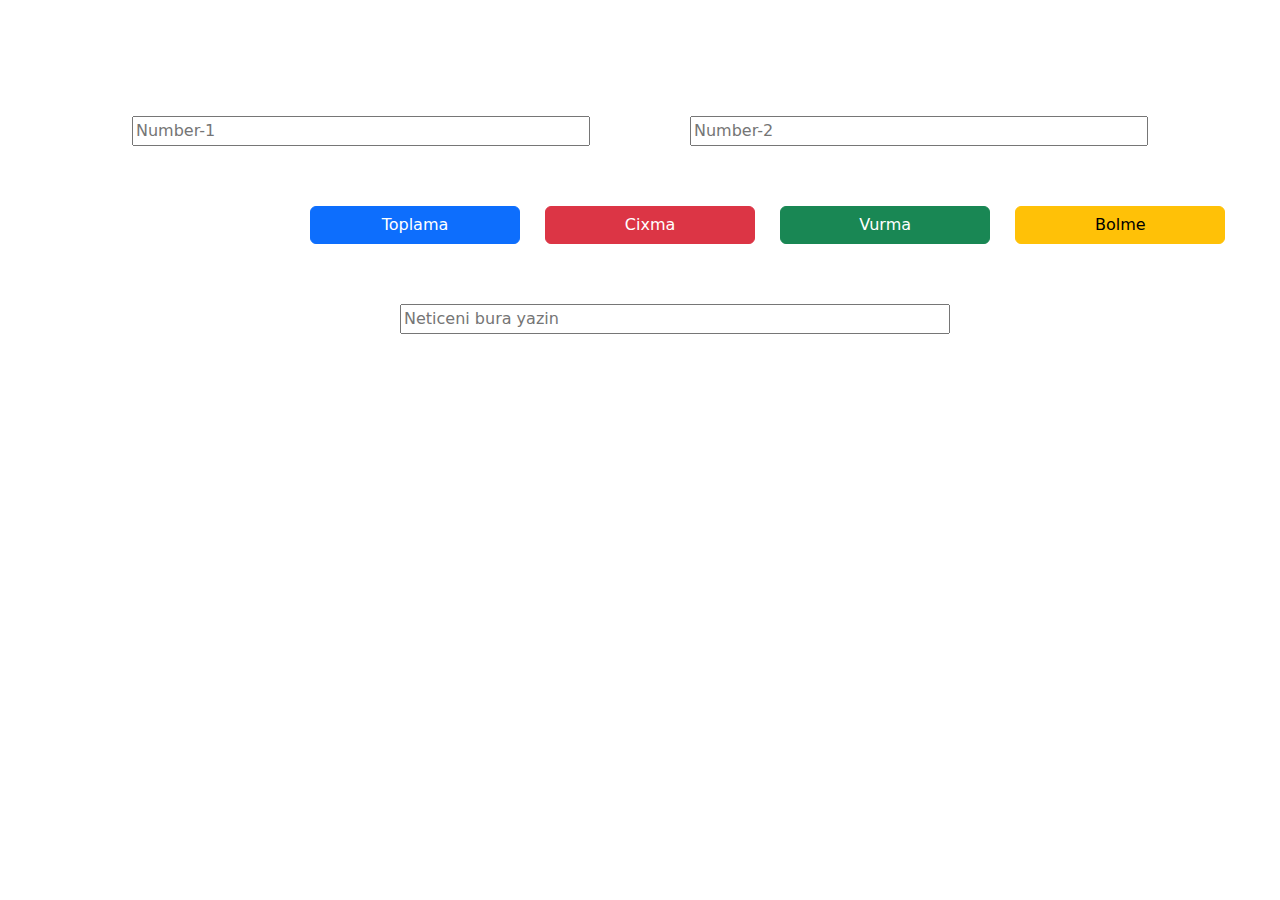
<file: homework/task1.html>
<!DOCTYPE html>
<html lang="en">
<head>
    <meta charset="UTF-8">
    <meta http-equiv="X-UA-Compatible" content="IE=edge">
    <meta name="viewport" content="width=device-width, initial-scale=1.0">
    <link rel="stylesheet" href="https://cdn.jsdelivr.net/npm/bootstrap@5.3.0-alpha1/dist/css/bootstrap.min.css">
    <link rel="stylesheet" href="./assets/css/task1.css">
    <title>Document</title>
</head>
<body>
      
    <section id="header">
        <div class="container">
            <div class="inputs">
                <input type="number" placeholder="Number-1">
                <input type="number" placeholder="Number-2">
             
            </div>
        </div>
        <div class="custmath">
            <button type="button" class="btn btn-primary">Toplama</button>
            <button type="button" class="btn btn-danger">Cixma</button>
            <button type="button" class="btn btn-success">Vurma</button>
            <button type="button" class="btn btn-warning">Bolme</button>
        </div>
        <div class="footer">
            <input type="number" placeholder="Neticeni bura yazin">
        </div>
        
    </section>

    

  
    <script src="./assets/js/task1.js"></script>
</body>
</html>
</file>
<file: homework/assets/css/task1.css>
#header .inputs {

   display:flex;
   align-items: center;
    margin-top: 66px;

}

#header .inputs input{
    width: 500px;
    margin:50px;
}
 #header .custmath {
    margin-left: 300px;
    justify-content:space-around;  
 }

 #header .custmath button{
    width: 210px;
    margin:10px;
 }

 #header .footer input{
    margin-top:50px;
    margin-left:400px;
    width: 550px;
 }
</file>
